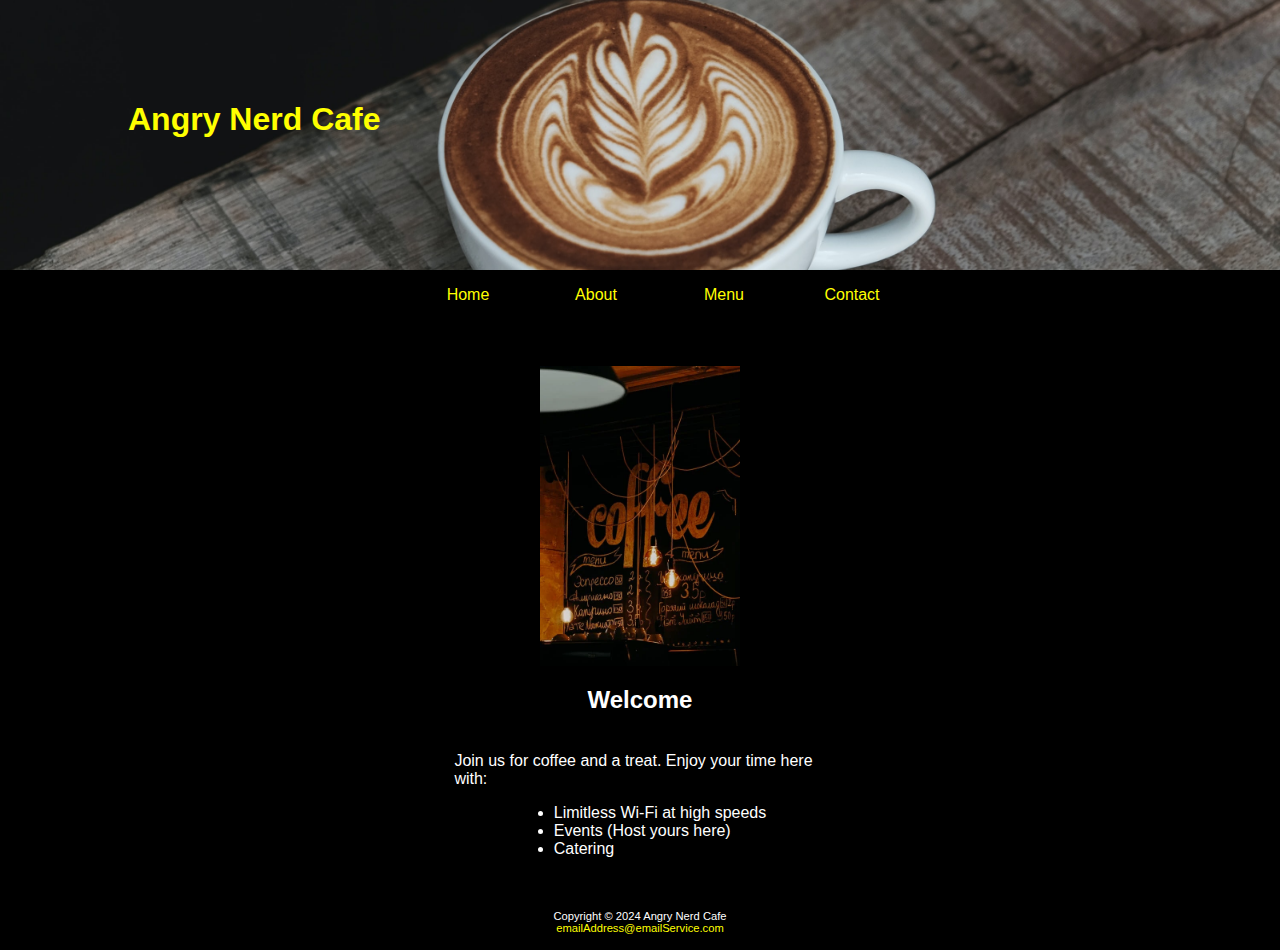
<file: index.html>
<!DOCTYPE html>
<html lang="en">
<head>
<meta charset="utf-8">
<meta name="viewport"
content="width=device-width, initial-scale=1.0">
<link rel="stylesheet" href="css/AngryNerdCafe.css">
<title>Angry Nerd Cafe</title>
</head>
<body>
<header class="content">
 <a href="index.html"><h1>Angry Nerd Cafe</h1></a>
</header>
<nav>
 <ul>
  <li><a href="index.html">Home</a></li>  
  <li><a href="about.html">About</a></li> 
  <li><a href="menu.html">Menu</a></li>  
  <li><a href="contact.html">Contact</a></li>
 </ul>
</nav>
<div id="wrapper">
<main>
 <div id="home"></div>
 <h2>Welcome</h2><br>
 <div id="ourwelcome">
 Join us for coffee and a treat. Enjoy your time here with:<br> 
 <ul>
  <li>Limitless Wi-Fi at high speeds</li>
  <li>Events (Host yours here)</li>
  <li>Catering</li>
 </ul>
 </div>
 <br><br>
</main>
<footer>
  Copyright &copy; 2024 Angry Nerd Cafe<br>
  <a href="mailto:emailAddress@emailService.com">emailAddress@emailService.com</a>
</footer>
</div>
</body>
</html>
</file>
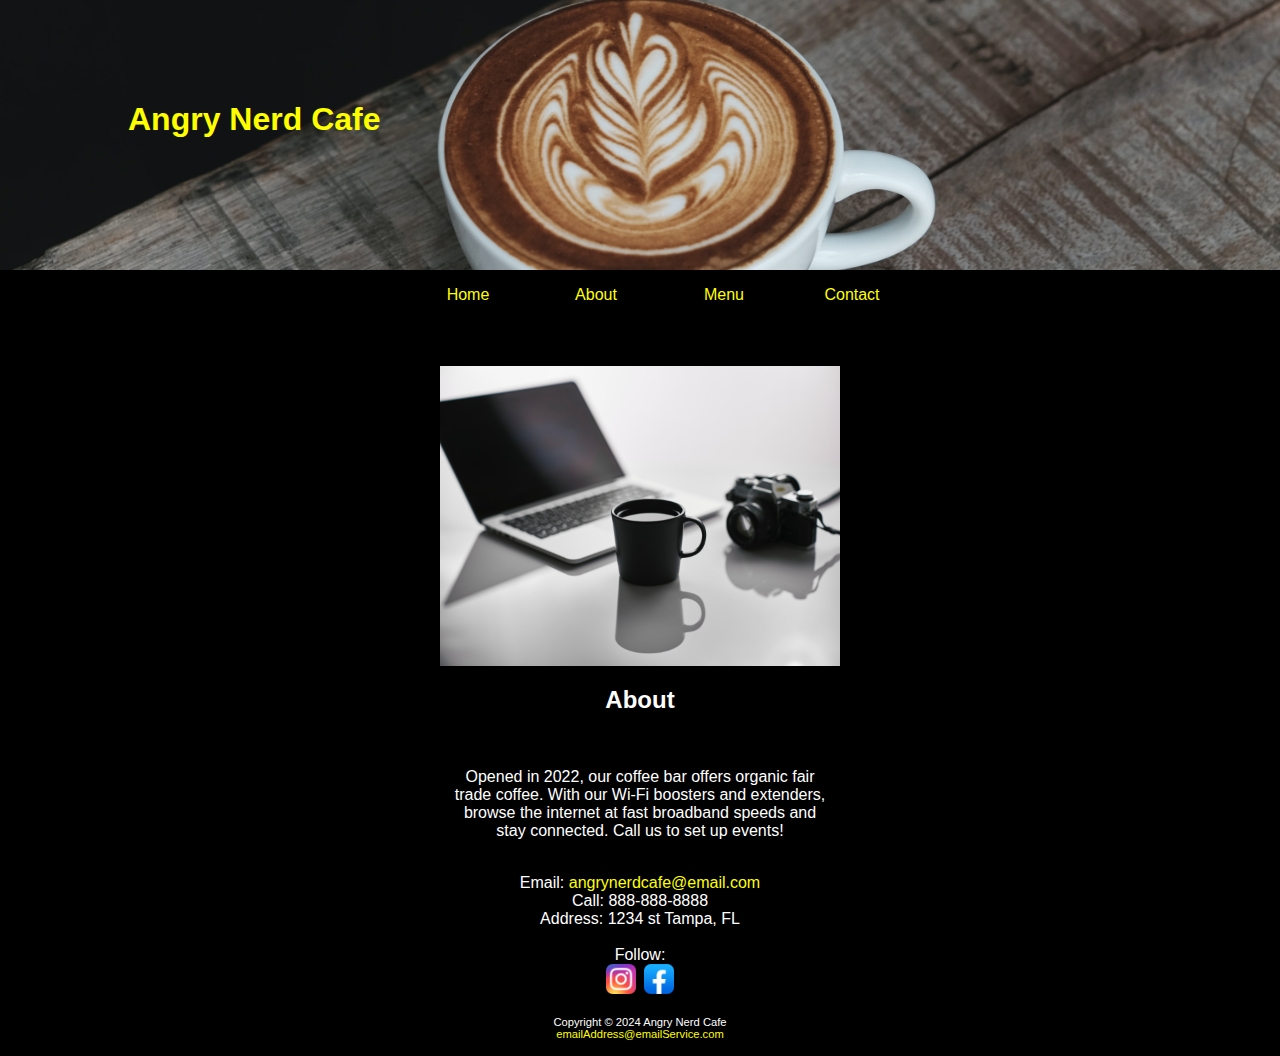
<file: about.html>
<!DOCTYPE html>
<html lang="en">
<head>
<meta name="viewport"
content="width=device-width, initial-scale=1.0">
<link rel="stylesheet" href="css/AngryNerdCafe.css">
<title>Angry Nerd Cafe - About</title>
<meta charset="utf-8">
</head>
<body>
<header class="content">
 <a href="index.html"><h1>Angry Nerd Cafe</h1></a>
</header>
<nav>
 <ul>
  <li><a href="index.html">Home</a></li>  
  <li><a href="about.html">About</a></li>  
  <li><a href="menu.html">Menu</a></li>  
  <li><a href="contact.html">Contact</a></li>
 </ul>
</nav>
<div id="wrapper">
<main>
 <div id="about"></div>
 <h2>About</h2><br>
  <div id="aboutus"><p>Opened in 2022, our coffee bar offers organic fair trade coffee. With our Wi-Fi boosters and extenders, browse the internet at fast broadband
     speeds and stay connected. Call us to set up events!</p></div><br>
Email: <a href="mailto:angrynerdcafe@email.com">angrynerdcafe@email.com</a><br>
  Call: <a id="mobile"
  href="tel:888-888-8888">888-888-8888</a>
  <span id="desktop">888-888-8888</span><br>
  Address: 1234 st Tampa, FL<br><br>
Follow:<br>
<a href="https://instagram.com"><img src="images/ig-instagram.png" width="30" alt="angry nerd cafe instagram page"></a>
  &nbsp;<a href="https://facebook.com"><img src="images/facebook-app.png" width="30" alt="angry nerd cafe facebook page"></a>
<br><br>
</main>
<footer>
  Copyright &copy; 2024 Angry Nerd Cafe<br>
  <a href="mailto:emailAddress@emailService.com">emailAddress@emailService.com</a>
</footer>
</div>
</body>
</html>
</file>
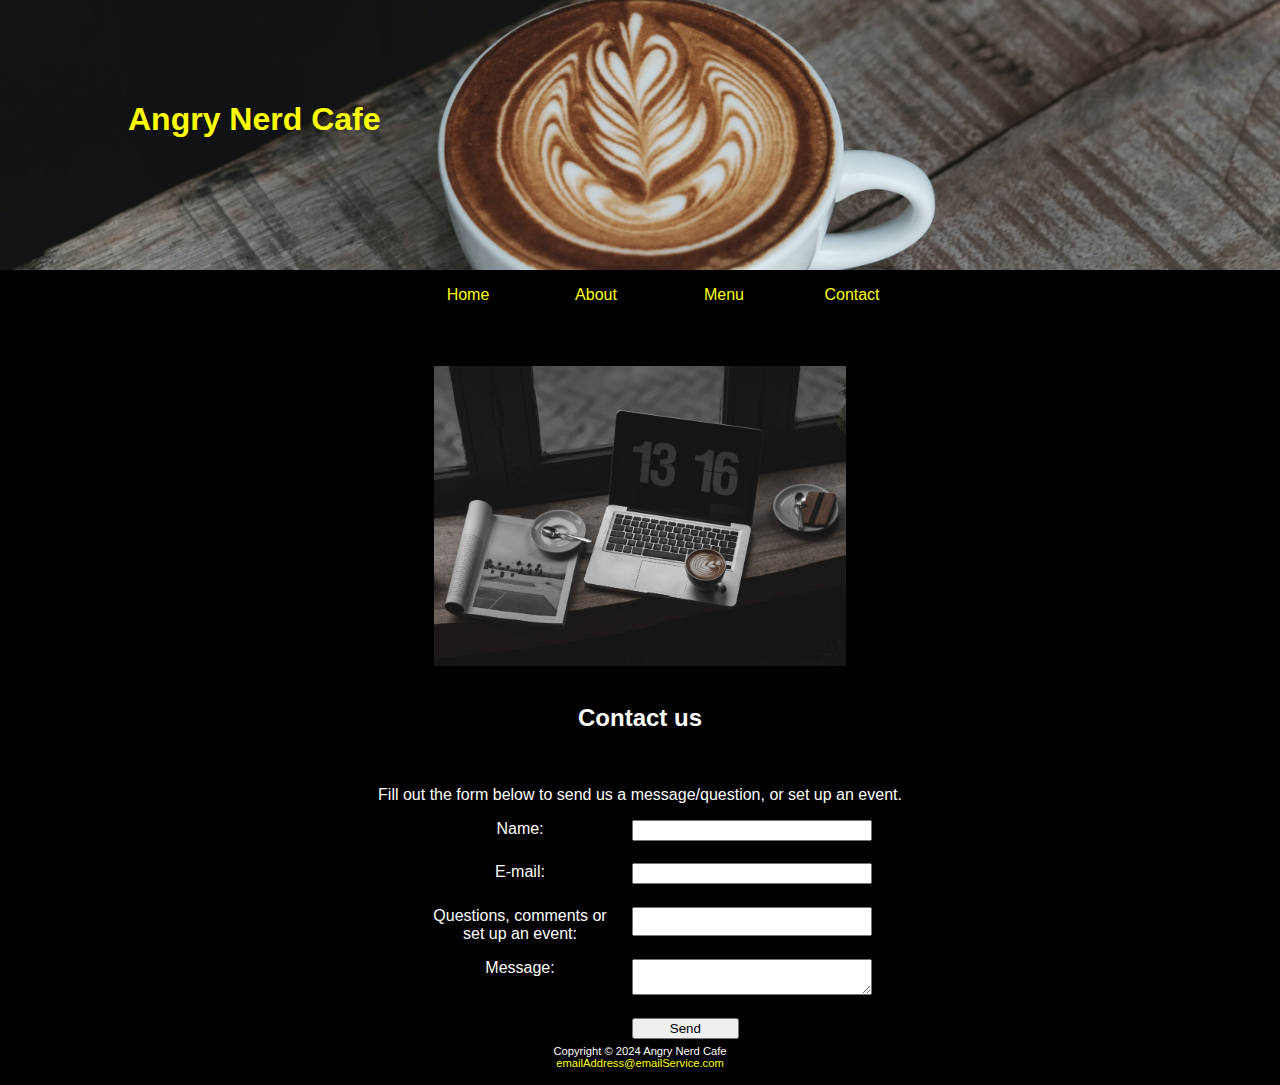
<file: contact.html>
<!DOCTYPE html>
<html lang="en">
<head>
<meta name="viewport"
content="width=device-width, initial-scale=1.0">
<link rel="stylesheet" href="css/AngryNerdCafe.css">
<title>Angry Nerd Cafe - Contact</title>
<meta charset="utf-8">
</head>
<body>
<header class="content">
 <a href="index.html"><h1>Angry Nerd Cafe</h1></a>
</header>
<nav>
 <ul>
  <li><a href="index.html">Home</a></li>  
  <li><a href="about.html">About</a></li>  
  <li><a href="menu.html">Menu</a></li>  
  <li><a href="contact.html">Contact</a></li>
 </ul>
</nav>
<div id="wrapper">
<main>
 <div id="contact"></div><br>
 <h2>Contact us</h2><br>
    <p>Fill out the form below to send us a message/question, or set up an event.
      </p>
       <form method="post" action="https://webdevbasics.net/scripts/demo.php">
         <label for="myName">Name:</label>
           <input type="text" name="myName" id="myName" required>
         <label for="myEmail">E-mail:</label>
           <input type="email" name="myEmail" id="myEmail" required>
         <label for="myOptions">Questions, comments or set up an event:</label>
           <input type="text" name="myOptions" id="myOptions" list="options" required>
             <datalist id="options">
               <option value="Event" label="Event">
               <option value="Message" label="Question">
               <option value="Message" label="Comment">
             </datalist>
         <label for="myMessages">Message:</label>
           <textarea name="myMessages" id="myMessages" rows="2" cols="20" required></textarea>
            <input type="submit" value="Send" id="mySubmit">
       </form>
</main>
<footer>
  Copyright &copy; 2024 Angry Nerd Cafe<br>
  <a href="mailto:emailAddress@emailService.com">emailAddress@emailService.com</a>
</footer>
</div>
</body>
</html>
</file>
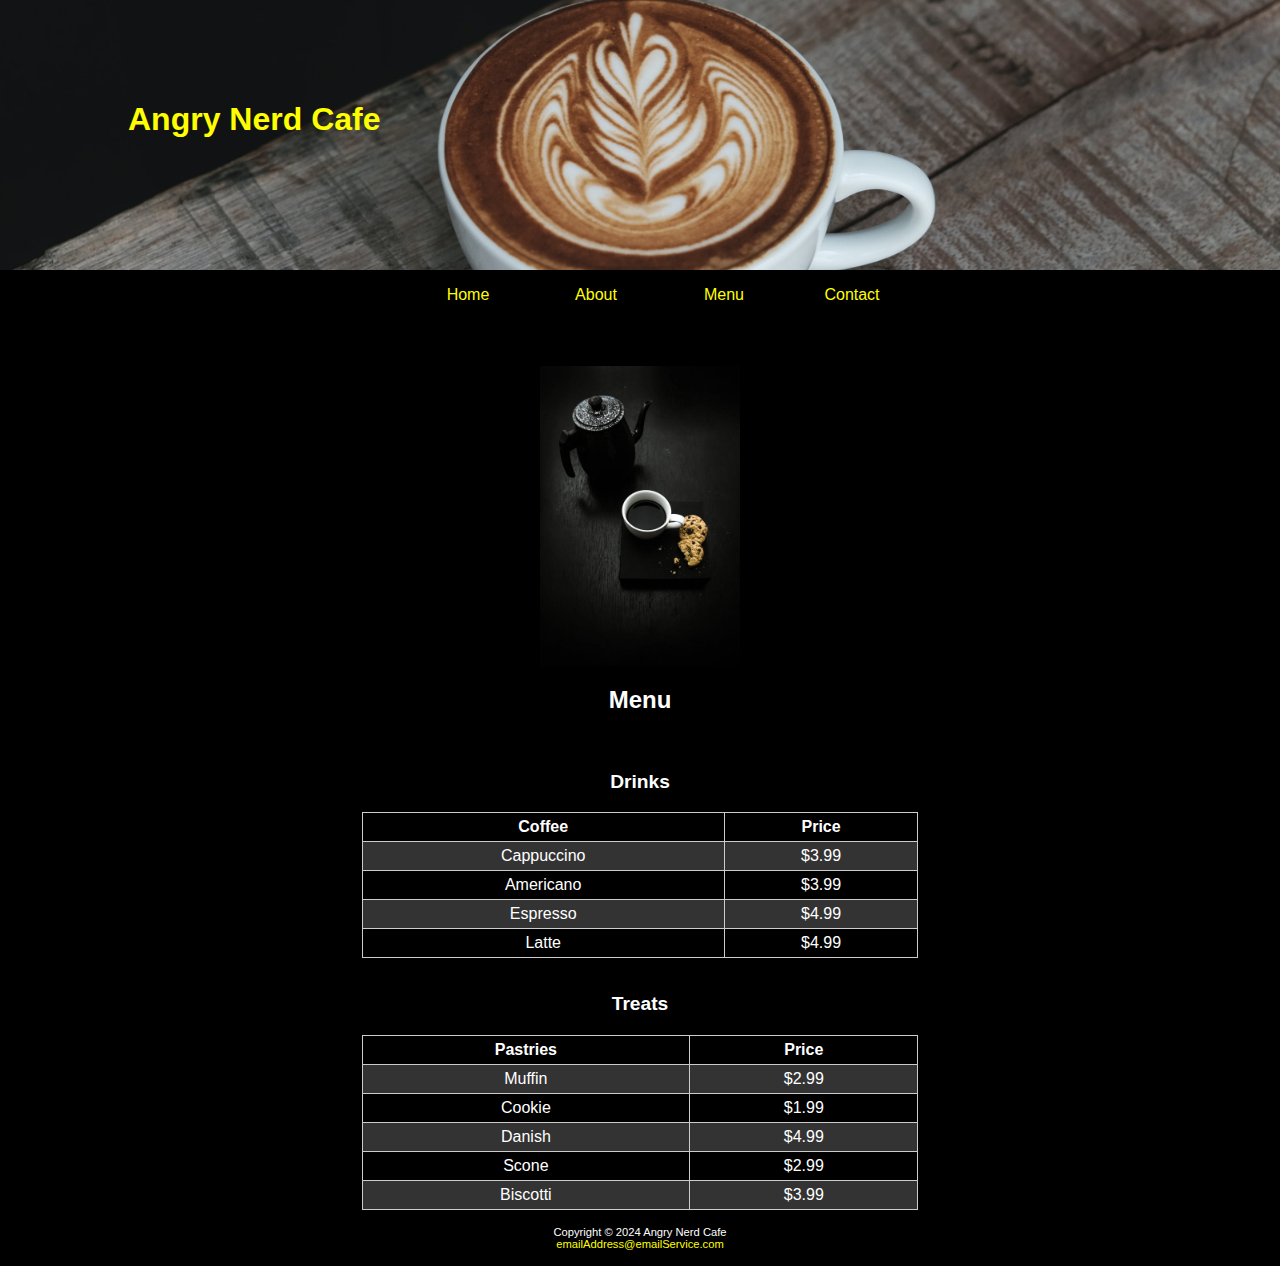
<file: menu.html>
<!DOCTYPE html>
<html lang="en">
<head>
<meta name="viewport"
content="width=device-width, initial-scale=1.0">
<link rel="stylesheet" href="css/AngryNerdCafe.css">
<title>Angry Nerd Cafe - Menu</title>
<meta charset="utf-8">
</head>
<body>
<header class="content">
 <a href="index.html"><h1>Angry Nerd Cafe</h1></a>
</header>
<nav>
 <ul>
  <li><a href="index.html">Home</a></li>  
  <li><a href="about.html">About</a></li>  
  <li><a href="menu.html">Menu</a></li>  
  <li><a href="contact.html">Contact</a></li>
 </ul>
</nav>
<div id="wrapper">
<main>
 <div id="menu"></div>
 <h2>Menu</h2><br>
 
  <table>
  <caption>Drinks</caption>
   <tr>
    <th>Coffee</th>
    <th>Price</th>
   </tr>
   <tr>
    <td>Cappuccino</td> 
    <td>$3.99</td>
   <tr>
    <td>Americano</td> 
    <td>$3.99</td>
   </tr>
   <tr>
    <td>Espresso</td> 
    <td>$4.99</td>
   </tr>
   <tr>
    <td>Latte</td> 
    <td>$4.99</td>
   </tr>
  </table>
  <table>
   <caption>Treats</caption>
   <tr>
    <th>Pastries</th>
    <th>Price</th>
   </tr>
   <tr>
    <td>Muffin</td> 
    <td>$2.99</td>
   <tr>
    <td>Cookie</td> 
    <td>$1.99</td>
   </tr>
   <tr>
    <td>Danish</td> 
    <td>$4.99</td>
   </tr>
   <tr>
    <td>Scone</td>
    <td>$2.99</td>
   </tr>
   <tr>
    <td>Biscotti</td> 
    <td>$3.99</td>
   </tr>
  </table>
</main>
<footer>
  Copyright &copy; 2024 Angry Nerd Cafe<br>
  <a href="mailto:emailAddress@emailService.com">emailAddress@emailService.com</a>
</footer>
</div>
</body>
</html>
</file>
<file: css/AngryNerdCafe.css>
* {box-sizing: border-box;}
body {margin: 0;
      background-color: #000000;
      color: #FFFFFF;
      font-family: Tahoma, Geneva, sans-serif;
      font-size: 1em;}
main {margin-top: 30px;
      padding-left: 2em;
      padding-right: 2em;
      display: block;
      width: 100%;}
main a:link {text-decoration: none; color: #FFFF00;}
main a:visited {text-decoration: none; color: #D3D3D3;}
main a:hover {text-decoration: none; color: #FFFFFF;}
header {background-color: #000000;
        background-image: url(../images/coffeecupontable.jpg);
        background-position: right;
        background-repeat: no-repeat;
        background-size: cover;
        margin: 0;
        color: #FFFFFF;
        font-size: 90%;}
header a:link {text-decoration: none; color: #FFFF00;}
header a:visited {text-decoration: none; color: #D3D3D3;}
header a:hover {text-decoration: none; color: #FFFFFF;}
h2 {text-align: center;}
nav {text-align: center;
     position: relative;  
     width: 100%;
     background-color: #000000;  
     display: flex;
     flex-flow: row wrap;
     justify-content: center;
     z-index: 9999;}
nav a {text-decoration: none;
       display: block;}
nav a:link {text-decoration: none; color: #FFFF00;}
nav a:visited {text-decoration: none; color: #D3D3D3;}
nav a:hover {text-decoration: none; color: #FFFFFF;}
nav ul {list-style-type: none;
        display: flex;
        flex-flow: row wrap;
        justify-content: center;}
nav li {width: 50%;
        display: inline;}
#wrapper {padding: 1em;
          margin-top: 0px;
          text-align: center;}
.content {height: 20vh;
       padding: 1em;
       }
#home {background-image: url(../images/coffeesign.jpeg);
       background-repeat: no-repeat;
       background-size: contain;
       background-position: center;
       height: 300px;
       flex-flow: row nowrap;
       display: flex;
       justify-content: center;}
#about {background-image: url(../images/coffeeandlaptop2.jpg);
        background-repeat: no-repeat;
        background-size: contain;
        background-position: center;
        height: 300px;
        display: flex;
        flex-flow: nowrap;
        justify-content: center;}
#menu {background-image: url(../images/coffeeandcookies.jpeg);
       background-repeat: no-repeat;
       background-size: contain;
       background-position: center;
       height: 300px;
       display: flex;
       flex-flow: nowrap;
       justify-content: center;}
#contact {background-image: url(../images/coffeeandlaptop1.jpg);
       background-repeat: no-repeat;
       background-size: contain;
       background-position: center;
       height: 300px;
       display: block;}
footer {font-size: .70em;
        position: relative;
        text-align: center;
        bottom: 0;}
footer a:link {text-decoration: none; color: #FFFF00;}
footer a:visited {text-decoration: none; color: #D3D3D3;}
footer a:hover {text-decoration: none; color: #FFFFFF;}
#aboutus {width: 40%;
          margin: auto;
          display: flex;
          flex-flow: row wrap;
          justify-content: center;
          align-items: center;
          text-align: center;}
#ourwelcome {width: 40%;
          margin: auto;
          display: flex;
          flex-flow: row wrap;
          justify-content: center;
          text-align: left;}
#mobile {display: inline;}
#desktop {display: none;}
table {width: 60%;
       margin: auto;
       border: 1px solid #D3D3D3;
       border-collapse: collapse;
       margin-bottom: 1em;}
td, th {padding: 5px;
        border: 1px solid #CCCCCC;}
tr:nth-of-type(even) {background-color: #333333;}
caption {margin: 1em;
         font-weight: bold;
         font-size: 120%;}
form {display: flex;
      flex-direction: column;
      margin: auto;
      padding-left: 1em;
      width: 60%;}
input, textarea {margin-bottom: .5em;
                 font-family: Tahoma, Geneva, sans-serif;}
@media (min-width: 600px) {
    nav ul {display: flex; 
            flex-flow: row nowrap;
	    justify-content: flex-end;}
    nav li {width: 8em;}
    #mobile {display: none;}
    #desktop {display: inline;}
     form {width: 50%;
          display: grid;
          gap: 1em;
          grid-template-columns: 12em 1fr;}
     input[type="submit"] {grid-column: 2/2;
                           width: 8em;}
     label {float: right;}
    }

@media (min-width: 1024px) {
    header {font-size: 100%;}
    .content {height: 30vh;
              padding-top: 5em;
              padding-left: 8em;}
    #wrapper {margin: auto;
              width: 80%;}
    }
</file>
